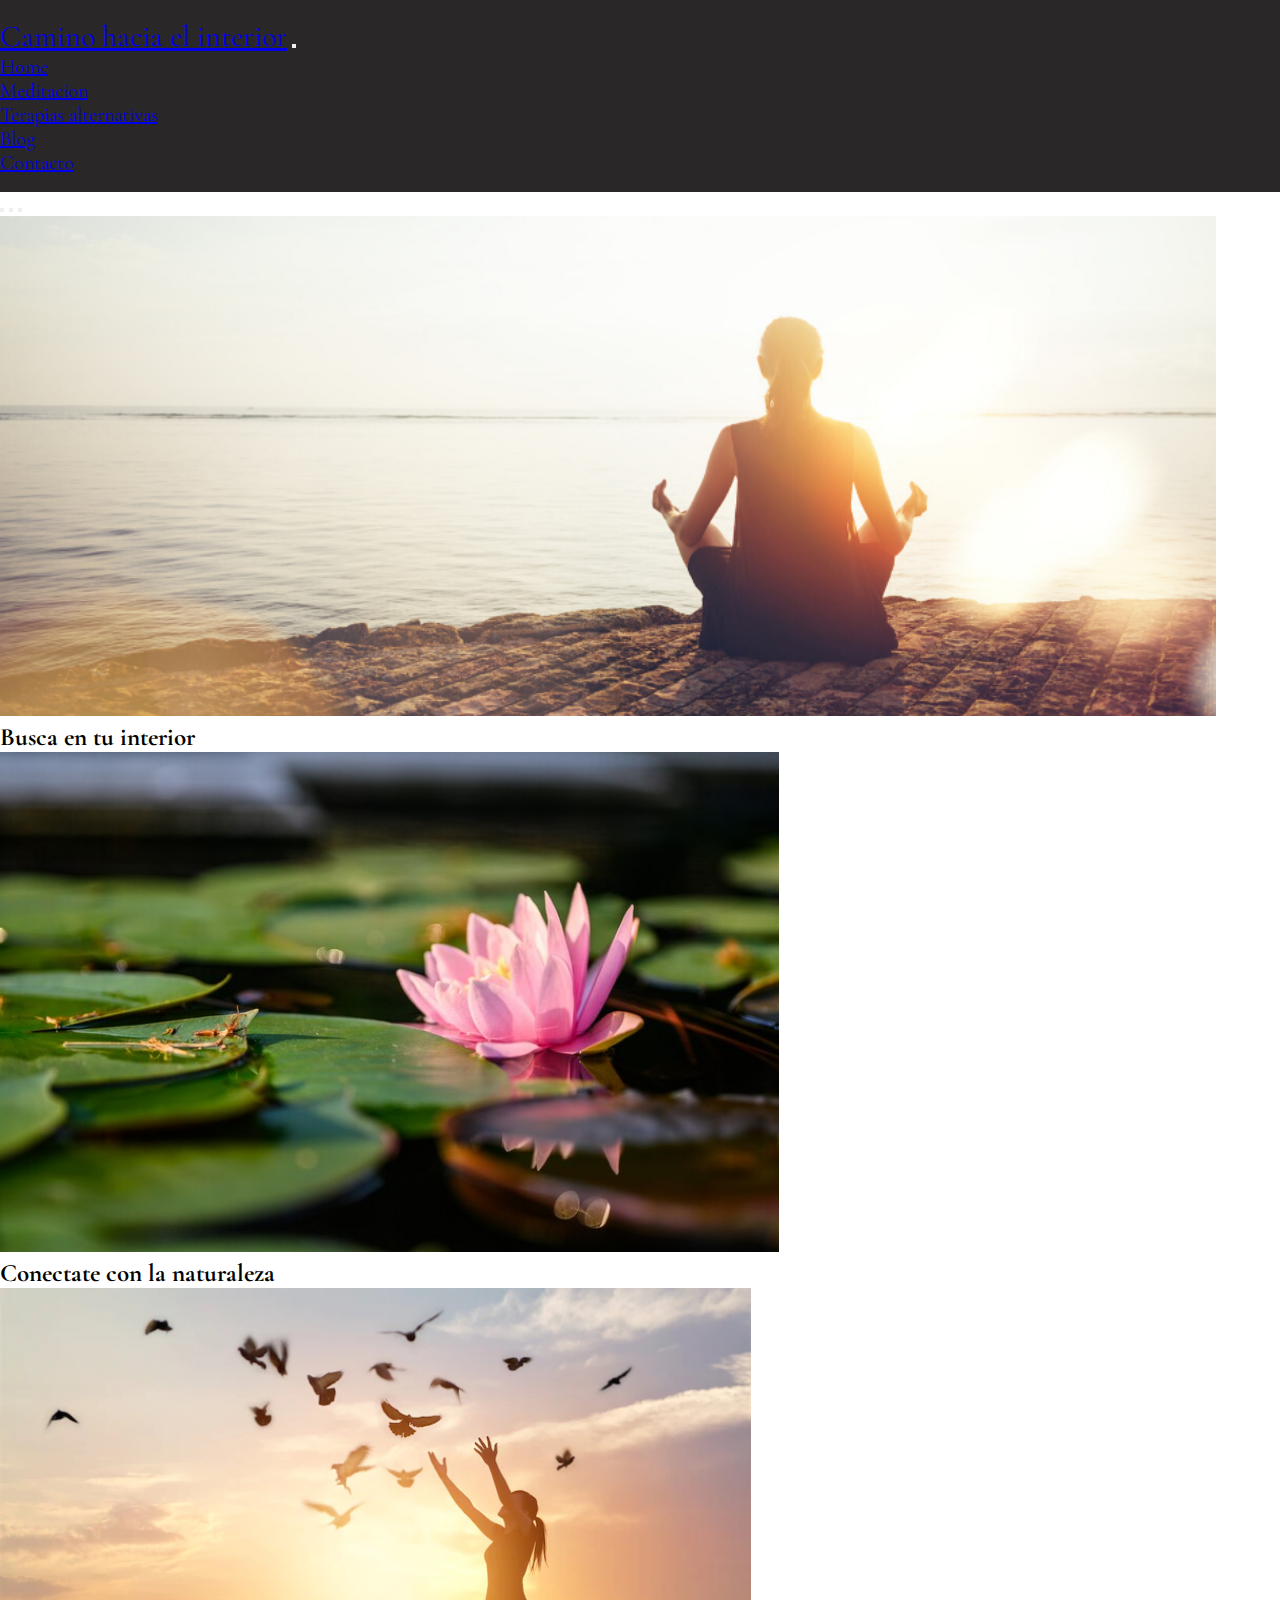
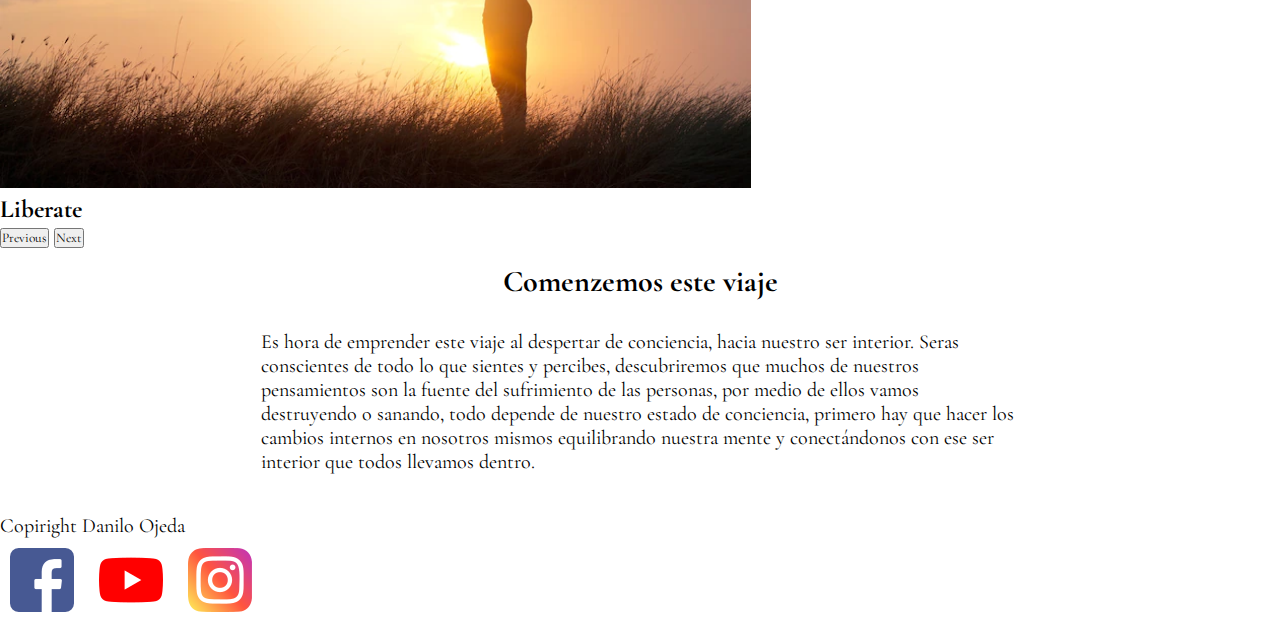
<file: index.html>
<!DOCTYPE html>
<html lang="en">

    <head>
        <meta charset="UTF-8">
        <meta http-equiv="X-UA-Compatible" content="IE=edge">
        <meta name="viewport" content="width=device-width, initial-scale=1.0">
        <meta name="keywords" content="Camino Interior, Liberate, Conectate con la Naturaleza, Busca en tu inerior">
        <meta name="description" content="Bienvenidos, en este espacio encontraras informacion y cursos para tu desarollo espiritual.">
        <!-- link cdn de css bootsrap  -->
        <link href="https://cdn.jsdelivr.net/npm/bootstrap@5.1.3/dist/css/bootstrap.min.css" rel="stylesheet" integrity="sha384-1BmE4kWBq78iYhFldvKuhfTAU6auU8tT94WrHftjDbrCEXSU1oBoqyl2QvZ6jIW3" crossorigin="anonymous">
        <!-- link css PURO-->
        <link rel="stylesheet" href="./estilos/style.css">
        <title>eldespertar</title>
    </head>
    
    <body>
      <header>
        <nav class="navbar navbar-expand-lg navbar-dark bd-navbar">
            <div class="container-fluid">
              <a class="navbar-brand ms-5" href="index.html">Camino hacia el interior</a>
              <button class="navbar-toggler" type="button bg-light" data-bs-toggle="collapse" data-bs-target="#navbarNav"  aria-controls="navbarNav" aria-expanded="false" aria-label="Toggle navigation">
                <span class="navbar-toggler-icon"></span>
              </button>
              <div class="collapse navbar-collapse" id="navbarNav">
                <ul class="navbar-nav ms-auto">
                  <li class="nav-item">
                    <a class="nav-link active" aria-current="page" href="index.html">Home</a>
                  </li>
                  <li class="nav-item">
                    <a class="nav-link active" href="./secciones/meditacion.html">Meditacion</a>
                  </li>
                  <li class="nav-item">
                    <a class="nav-link active" href="./secciones/terapiasalternativas.html">Terapias alternativas</a>
                  </li>
                  <li class="nav-item">
                    <a class="nav-link active" href="./secciones/blog.html">Blog</a>
                  </li>
                  <li class="nav-item">
                    <a class="nav-link active" href="./secciones/contacto.html">Contacto</a>
                  </li>
                </ul>
              </div>
            </div>
          </nav>
      </header>
        <main>
         
          <div id="carouselExampleCaptions" class="carousel slide" data-bs-ride="carousel">
            <div class="carousel-indicators">
              <button type="button" data-bs-target="#carouselExampleCaptions" data-bs-slide-to="0" class="active" aria-current="true" aria-label="Slide 1"></button>
              <button type="button" data-bs-target="#carouselExampleCaptions" data-bs-slide-to="1" aria-label="Slide 2"></button>
              <button type="button" data-bs-target="#carouselExampleCaptions" data-bs-slide-to="2" aria-label="Slide 3"></button>
            </div>
            <div class="carousel-inner me-5">
              <div class="carousel-item active">
                <img src="images/07ff65dc-c54f-4f60-add9-cf47f6bcce95.png" class="d-block w-100 altura" alt="...">
                <div class="carousel-caption d-none d-md-block">
                  <h1>Busca en tu interior</h1>
                </div>
              </div>
              <div class="carousel-item">
                <img src="images/44.jpg" class="d-block w-100 altura" alt="...">
                <div class="carousel-caption d-none d-md-block">
                  <h2>Conectate con la naturaleza</h2>
                </div>
              </div>
              <div class="carousel-item">
                <img src="images/liberate.webp" class="d-block w-100 altura" alt="...">
                <div class="carousel-caption d-none d-md-block">
                  <h2>Liberate</h2>
                </div>
              </div>
            </div>
            <button class="carousel-control-prev" type="button" data-bs-target="#carouselExampleCaptions" data-bs-slide="prev">
              <span class="carousel-control-prev-icon" aria-hidden="true"></span>
              <span class="visually-hidden">Previous</span>
            </button>
            <button class="carousel-control-next" type="button" data-bs-target="#carouselExampleCaptions" data-bs-slide="next">
              <span class="carousel-control-next-icon" aria-hidden="true"></span>
              <span class="visually-hidden">Next</span>
            </button>
            </div>
                <div class="container2">
                   <h3>Comenzemos este viaje</h3>
                   <p>Es hora de emprender este viaje al despertar de conciencia, hacia nuestro ser interior. 
                   Seras conscientes de todo lo que sientes y percibes, descubriremos que muchos de nuestros pensamientos son la fuente del sufrimiento de las personas, por medio de ellos vamos destruyendo o sanando, todo depende de nuestro estado de conciencia, primero hay que hacer los cambios internos en nosotros mismos equilibrando nuestra mente y conectándonos con ese ser interior que todos llevamos dentro.</p>
                </div>
                  
                   <script src="https://cdn.jsdelivr.net/npm/@popperjs/core@2.10.2/dist/umd/popper.min.js" integrity="sha384-7+zCNj/IqJ95wo16oMtfsKbZ9ccEh31eOz1HGyDuCQ6wgnyJNSYdrPa03rtR1zdB" crossorigin="anonymous"></script>
                   <script src="https://cdn.jsdelivr.net/npm/bootstrap@5.1.3/dist/js/bootstrap.min.js" integrity="sha384-QJHtvGhmr9XOIpI6YVutG+2QOK9T+ZnN4kzFN1RtK3zEFEIsxhlmWl5/YESvpZ13" crossorigin="anonymous"></script>        
        </main> 
        <footer>             
          <div class="container6 bg-light mt-5">
            <div class="row p-5">
                <div class="col-12 col-md-8 col-md-8 text-left">
                    <p>Copiright Danilo Ojeda</p>
                </div>
                <div class="col-12 col-md-4 col-lg-4 text-center">
                    <img src="images/facebook.png" class="icono" alt="facebook"></a>
                    <img src="images/youtube.png" class="icono" alt="youtube"></a>
                    <img src="images/instagram.png" class="icono" alt="instaram"></a>
                </div>
            </div>
        </div>
        </footer> 
        <!-- scrip de bundle -->
        <script src="https://cdn.jsdelivr.net/npm/bootstrap@5.1.3/dist/js/bootstrap.bundle.min.js" integrity="sha384-ka7Sk0Gln4gmtz2MlQnikT1wXgYsOg+OMhuP+IlRH9sENBO0LRn5q+8nbTov4+1p" crossorigin="anonymous"></script>
    </body>
</html>
</file>
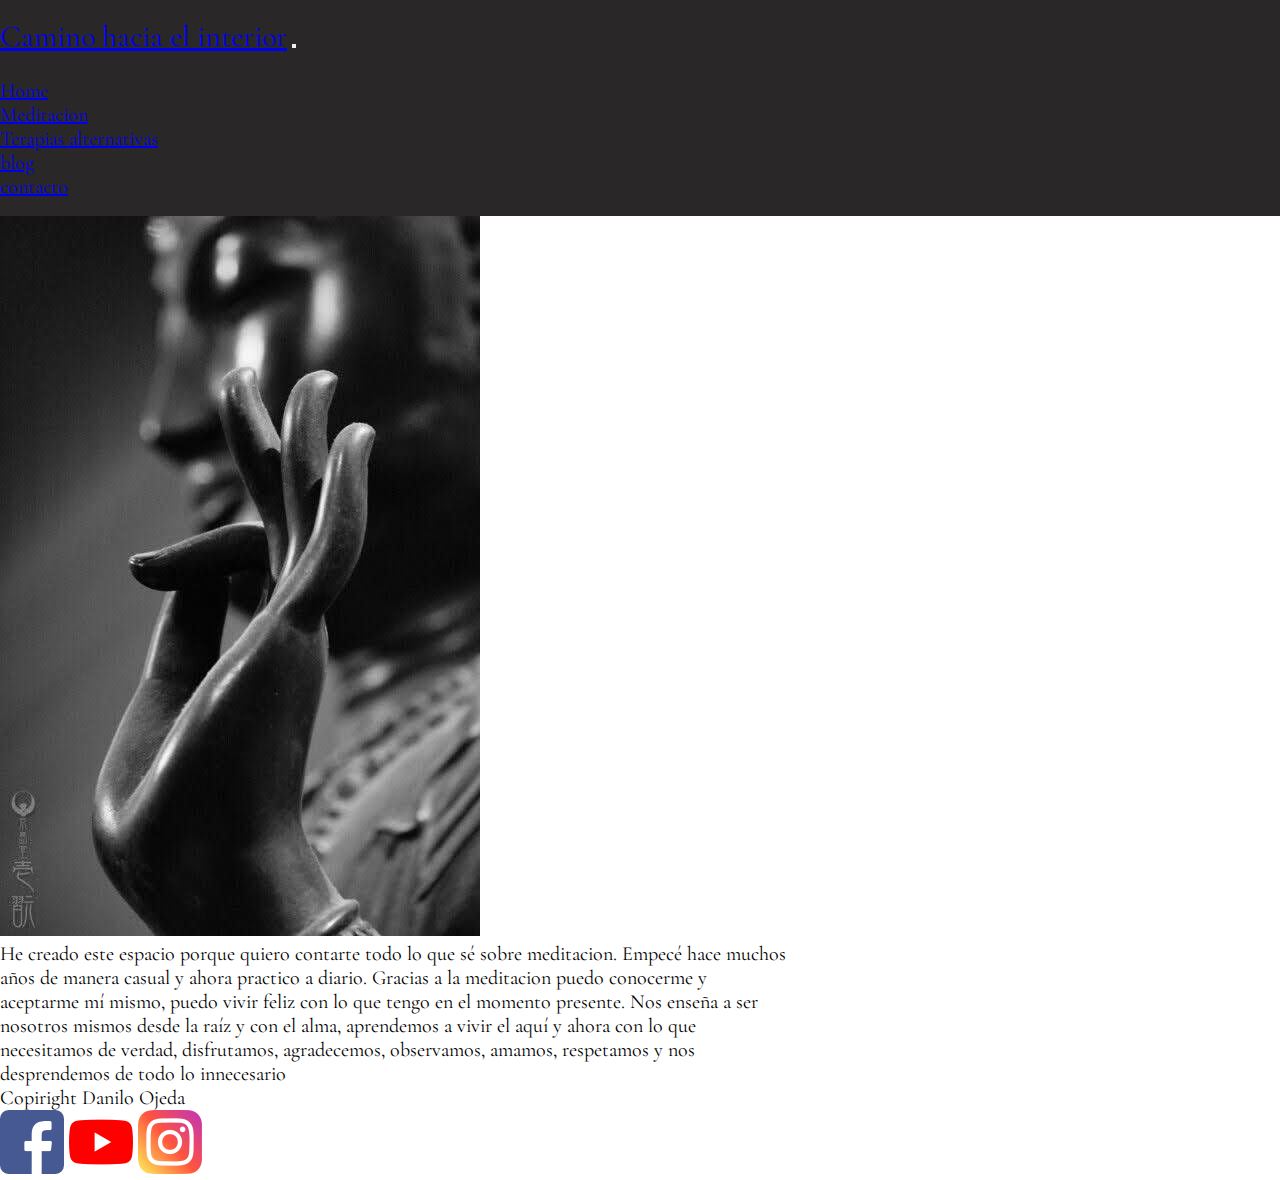
<file: secciones/blog.html>
<!DOCTYPE html>
<html lang="en">

    <head>
        <meta charset="UTF-8">
        <meta http-equiv="X-UA-Compatible" content="IE=edge">
        <meta name="viewport" content="width=device-width, initial-scale=1.0">
        <meta name="keywords" content="Camino Interior, Meditacion, Reiki, Yoga, Cursos, Beneficion Meditacion">
        <meta name="description" content="Bienvenidos, en este espacio encontraras informacion y cursos para tu desarollo espiritual.">
        <!-- link cdn de css bootsrap  -->
        <link href="https://cdn.jsdelivr.net/npm/bootstrap@5.1.3/dist/css/bootstrap.min.css" rel="stylesheet" integrity="sha384-1BmE4kWBq78iYhFldvKuhfTAU6auU8tT94WrHftjDbrCEXSU1oBoqyl2QvZ6jIW3" crossorigin="anonymous">
        <!-- link css PURO-->
        <link rel="stylesheet" href="../estilos/style.css">
        <title>El Despertar</title>
    </head>

    <body>
      <header>    
        <nav class="navbar navbar-expand-lg navbar-dark bd-navbar">
          <div class="container-fluid">
            <a class="navbar-brand ms-5" href="../index.html">Camino hacia el interior</a>
            <button class="navbar-toggler" type="button bg-light" data-bs-toggle="collapse" data-bs-target="#navbarNav" aria-controls="navbarNav" aria-expanded="false" aria-label="Toggle navigation">
              <span class="navbar-toggler-icon"></span>
            </button>
            <div class="collapse navbar-collapse" id="navbarNav">
              <ul class="navbar-nav ms-auto">
                <li class="nav-item">
                  <li class="nav-item">
                    <a class="nav-link active" aria-current="page" href="../index.html">Home</a>
                  </li>
                  <li class="nav-item">
                    <a class="nav-link active" href="../secciones/meditacion.html">Meditacion</a>
                  </li>
                  <li class="nav-item">
                    <a class="nav-link active" href="../secciones/terapiasalternativas.html">Terapias alternativas</a>
                  </li>
                    <li class="nav-item">
                      <a class="nav-link active"  href="../secciones/blog.html">blog</a>
                    </li>
                    <li class="nav-item">
                      <a class="nav-link active" href="../secciones/contacto.html">contacto</a>
                    </li>
                  </ul>
                </div>
              </div>
            </nav>
      </header>

        <section class="container8  d-flex justify-content-center mt-5">
         <div class="card" style="max-width: 790px;">
           <div class="row g-0 pb-4 ps-4">
             <div class="col-xl-8 col-md-12 col-sm-12">
              <img src="../images/97f60df0629386b977b39f3c81029858.jpg" class="img-fluid rounded-start mt-4" alt="...">
             </div>
            <div class="col-xl-4 col-md-12 col-sm-12">
              <div class="card-body">
                <p class="card-text">He creado este espacio porque quiero contarte todo lo que sé sobre meditacion. Empecé hace muchos   años de manera casual y ahora practico a diario.
                  Gracias a la meditacion puedo conocerme y aceptarme mí mismo, puedo vivir feliz con lo que tengo en el momento presente. Nos enseña a ser nosotros mismos desde la raíz y con el alma, aprendemos a vivir el aquí y ahora con lo que necesitamos de verdad, disfrutamos, agradecemos, observamos, amamos, respetamos y nos desprendemos de todo lo innecesario</p>
              </div>
            </div>
          </div>
        </div>
      </section>
        <footer>
          <div class="container6 bg-light mt-5">
            <div class="row p-5">
                <div class="col-12 col-md-8 col-md-8 text-left">
                    <p>Copiright Danilo Ojeda</p>
                </div>
                <div class="col-12 col-md-4 col-lg-4 text-center">
                    <img src="../images/facebook.png" alt="facebook"></a>
                    <img src="../images/youtube.png" alt="youtube"></a>
                    <img src="../images/instagram.png" alt="instagram"></a>
                </div>
            </div>
        </div>
        </footer>
      <!-- scrip de bundle -->
      <script src="https://cdn.jsdelivr.net/npm/bootstrap@5.1.3/dist/js/bootstrap.bundle.min.js" integrity="sha384-ka7Sk0Gln4gmtz2MlQnikT1wXgYsOg+OMhuP+IlRH9sENBO0LRn5q+8nbTov4+1p" crossorigin="anonymous"></script>       
    </body>

</html>
</file>
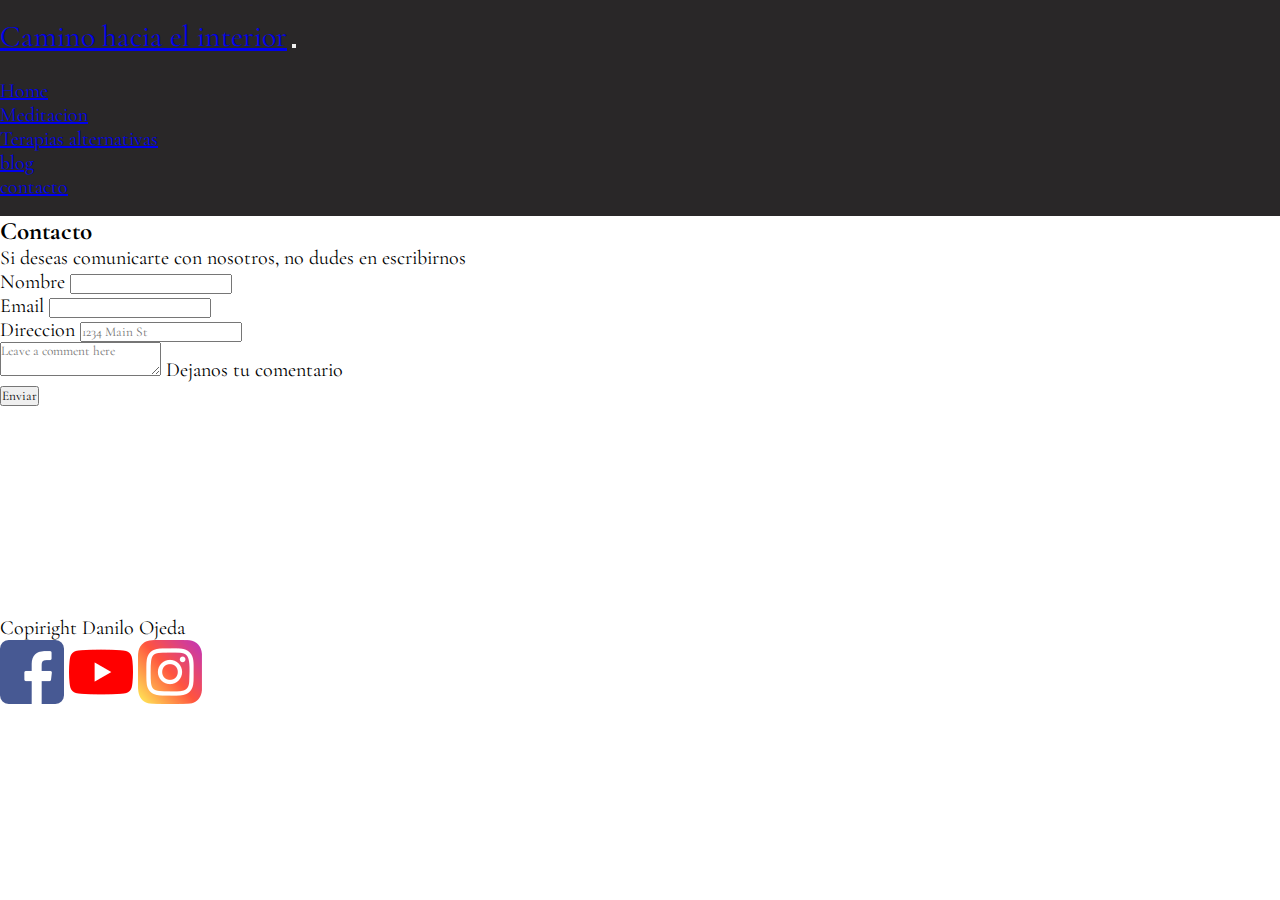
<file: secciones/contacto.html>
<!DOCTYPE html>
<html lang="en">

    <head>
        <meta charset="UTF-8">
        <meta http-equiv="X-UA-Compatible" content="IE=edge">
        <meta name="viewport" content="width=device-width, initial-scale=1.0">
        <meta name="keywords" content="Camino Interior, Meditacion, Reiki, Yoga, Cursos, Beneficios Meditacion">
        <meta name="description" content="Bienvenidos, en este espacio encontraras informacion y cursos para tu desarollo espiritual.">
        <!-- link cdn de css bootsrap  -->
        <link href="https://cdn.jsdelivr.net/npm/bootstrap@5.1.3/dist/css/bootstrap.min.css" rel="stylesheet" integrity="sha384-1BmE4kWBq78iYhFldvKuhfTAU6auU8tT94WrHftjDbrCEXSU1oBoqyl2QvZ6jIW3" crossorigin="anonymous">
        <!-- link css PURO-->
        <link rel="stylesheet" href="../estilos/style.css">
        <title>El Despertar</title>
    </head>

    <body>
      <header>    
        <nav class="navbar navbar-expand-lg navbar-dark bd-navbar">
          <div class="container-fluid">
            <a class="navbar-brand ms-5" href="../index.html">Camino hacia el interior</a>
            <button class="navbar-toggler" type="button bg-light" data-bs-toggle="collapse" data-bs-target="#navbarNav" aria-controls="navbarNav" aria-expanded="false" aria-label="Toggle navigation">
              <span class="navbar-toggler-icon"></span>
            </button>
            <div class="collapse navbar-collapse" id="navbarNav">
              <ul class="navbar-nav ms-auto">
                <li class="nav-item">
                  <li class="nav-item">
                    <a class="nav-link active" aria-current="page" href="../index.html">Home</a>
                  </li>
                  <li class="nav-item">
                    <a class="nav-link active" href="../secciones/meditacion.html">Meditacion</a>
                  </li>
                  <li class="nav-item">
                    <a class="nav-link active" href="../secciones/terapiasalternativas.html">Terapias alternativas</a>
                  </li>
                    <li class="nav-item">
                      <a class="nav-link active"  href="../secciones/blog.html">blog</a>
                    </li>
                    <li class="nav-item">
                      <a class="nav-link active" href="../secciones/contacto.html">contacto</a>
                    </li>
                  </ul>
                </div>
              </div>
            </nav>
      </header>

        
            <section class="d-flex justify-content-center">

              <article class="my_mixin">
                <div class="container5">
                  <h4 class="text-center">Contacto</h4>
                  <p class="text-center mb-5">Si deseas comunicarte con nosotros, no dudes en escribirnos</p>
                </div>    
                <form class="row g-3 border bg-secondary ms-5 me-5 mb-5">
                  <div class="col-md-6">
                    <label for="inputNamel4" class="form-label">Nombre</label>
                    <input type="name" class="form-control" id="inputNamel4">
                  </div>
                  <div class="col-md-6">
                    <label for="inputEmail4" class="form-label">Email</label>
                    <input type="email" class="form-control" id="inputEmail4">
                  </div>
                  <div class="col-12">
                    <label for="inputAddress" class="form-label">Direccion</label>
                    <input type="text" class="form-control" id="inputAddress" placeholder="1234 Main St">
                  </div>
                  <div class="form-floating6">
                    <textarea class="form-control" placeholder="Leave a comment here" id="floatingTextarea"></textarea>
                    <label for="floatingTextarea">Dejanos tu comentario</label>
                  </div>
                  <div class="col-12 mb-1">
                      <div class="text-center">
                        <button type="submit" class="btn btn-primary">Enviar</button>
                      </div>
                  </div>
                </form>
              </article>

            </section>
  
            <footer>
              <div class="container6 bg-light mt-5">
                <div class="row p-5">
                    <div class="col-12 col-md-8 col-md-8 text-left">
                        <p>Copiright Danilo Ojeda</p>
                    </div>
                    <div class="col-12 col-md-4 col-lg-4 text-center">
                        <img src="../images/facebook.png" alt="facebook"></a>
                        <img src="../images/youtube.png" alt="youtube"></a>
                        <img src="../images/instagram.png" alt="instagram"></a>
                    </div>
                </div>
            </div>
             </footer>
      <!-- scrip de bundle -->
      <script src="https://cdn.jsdelivr.net/npm/bootstrap@5.1.3/dist/js/bootstrap.bundle.min.js" integrity="sha384-ka7Sk0Gln4gmtz2MlQnikT1wXgYsOg+OMhuP+IlRH9sENBO0LRn5q+8nbTov4+1p" crossorigin="anonymous"></script>
    </body>

</html>
</file>
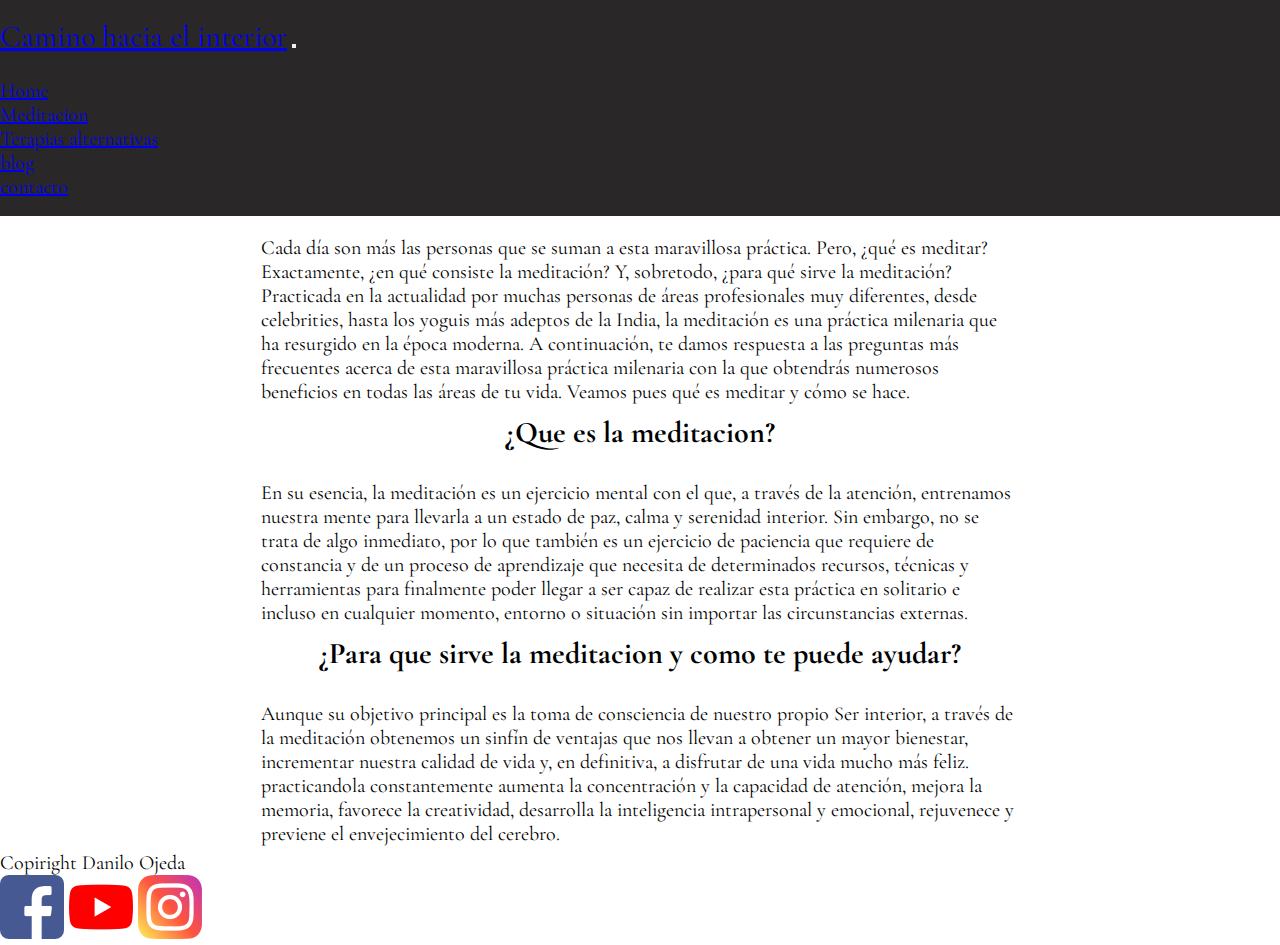
<file: secciones/meditacion.html>
<!DOCTYPE html>
<html lang="en">

    <head>
        <meta charset="UTF-8">
        <meta http-equiv="X-UA-Compatible" content="IE=edge">
        <meta name="viewport" content="width=device-width, initial-scale=1.0">
        <meta name="keywords" content="Camino Interior, Meditacion, Beneficios Meditacion">
        <meta name="description" content="Bienvenidos, en este espacio encontraras informacion y cursos para tu desarollo espiritual.">           <!-- link cdn de css bootsrap  -->
        <!-- link cdn de css bootsrap  -->
        <link href="https://cdn.jsdelivr.net/npm/bootstrap@5.1.3/dist/css/bootstrap.min.css" rel="stylesheet" integrity="sha384-1BmE4kWBq78iYhFldvKuhfTAU6auU8tT94WrHftjDbrCEXSU1oBoqyl2QvZ6jIW3" crossorigin="anonymous">
        <!-- link css PURO-->
        <link rel="stylesheet" href="../estilos/style.css">
        <title>El Despertar</title>
    </head>

    <body>
        <header>    
            <nav class="navbar navbar-expand-lg navbar-dark bd-navbar">
              <div class="container-fluid">
                <a class="navbar-brand ms-5" href="../index.html">Camino hacia el interior</a>
                </a>
                <button class="navbar-toggler" type="button bg-light" data-bs-toggle="collapse" data-bs-target="#navbarNav" aria-controls="navbarNav" aria-expanded="false" aria-label="Toggle navigation">
                  <span class="navbar-toggler-icon"></span>
                </button>
                <div class="collapse navbar-collapse" id="navbarNav">
                  <ul class="navbar-nav ms-auto">
                    <li class="nav-item">
                      <li class="nav-item">
                        <a class="nav-link active" aria-current="page" href="../index.html">Home</a>
                      </li>
                      <li class="nav-item">
                        <a class="nav-link active" href="../secciones/meditacion.html">Meditacion</a>
                      </li>
                      <li class="nav-item">
                        <a class="nav-link active" href="../secciones/terapiasalternativas.html">Terapias alternativas</a>
                      </li>
                        <li class="nav-item">
                          <a class="nav-link active"  href="../secciones/blog.html">blog</a>
                        </li>
                        <li class="nav-item">
                          <a class="nav-link active" href="../secciones/contacto.html">contacto</a>
                        </li>
                      </ul>
                    </div>
                  </div>
                </nav>
          </header>

        <section class="meditacion">         
            <p>Cada día son más las personas que se suman a esta maravillosa práctica. Pero, ¿qué es meditar? Exactamente, ¿en qué consiste la meditación? Y, sobretodo, ¿para qué sirve la meditación? Practicada en la actualidad por muchas personas de áreas profesionales muy diferentes, desde celebrities, hasta los yoguis más adeptos de la India, la meditación es una práctica milenaria que ha resurgido en la época moderna. 
            A continuación, te damos respuesta a las preguntas más frecuentes acerca de esta maravillosa práctica milenaria con la que obtendrás numerosos beneficios en todas las áreas de tu vida. Veamos pues qué es meditar y cómo se hace.</p>
            <h4>¿Que es la meditacion?</h4>
            <p>En su esencia, la meditación es un ejercicio mental con el que, a través de la atención, entrenamos nuestra mente para llevarla a un estado de paz, calma y serenidad interior. Sin embargo, no se trata de algo inmediato, por lo que también es un ejercicio de paciencia que requiere de constancia y de un proceso de aprendizaje que necesita de determinados recursos, técnicas y herramientas para finalmente poder llegar a ser capaz de realizar esta práctica en solitario e incluso en cualquier momento, entorno o situación sin importar las circunstancias externas.
            </p>
            <h4>¿Para que sirve la meditacion y como te puede ayudar?</h4>
            <p>Aunque su objetivo principal es la toma de consciencia de nuestro propio Ser interior, a través de la meditación obtenemos un sinfín de ventajas que nos llevan a obtener un mayor bienestar, incrementar nuestra calidad de vida y, en definitiva, a disfrutar de una vida mucho más feliz. practicandola constantemente aumenta la concentración y la capacidad de atención, mejora la memoria, favorece la creatividad, desarrolla la inteligencia intrapersonal y emocional, rejuvenece y previene el envejecimiento del cerebro.</p> 
        </section>

        <footer>
          <div class="container6 bg-light mt-5">
            <div class="row p-5">
                <div class="col-12 col-md-8 col-md-8 text-left">
                    <p>Copiright Danilo Ojeda</p>
                </div>
                <div class="col-12 col-md-4 col-lg-4 text-center">
                    <img src="../images/facebook.png" alt="facebook"></a>
                    <img src="../images/youtube.png" alt="youtube"></a>
                    <img src="../images/instagram.png" alt="instagram"></a>
                </div>
            </div>
        </div>
        </footer>
       <!-- scrip de bundle -->
       <script src="https://cdn.jsdelivr.net/npm/bootstrap@5.1.3/dist/js/bootstrap.bundle.min.js" integrity="sha384-ka7Sk0Gln4gmtz2MlQnikT1wXgYsOg+OMhuP+IlRH9sENBO0LRn5q+8nbTov4+1p" crossorigin="anonymous"></script>
    </body>

</html>
</file>
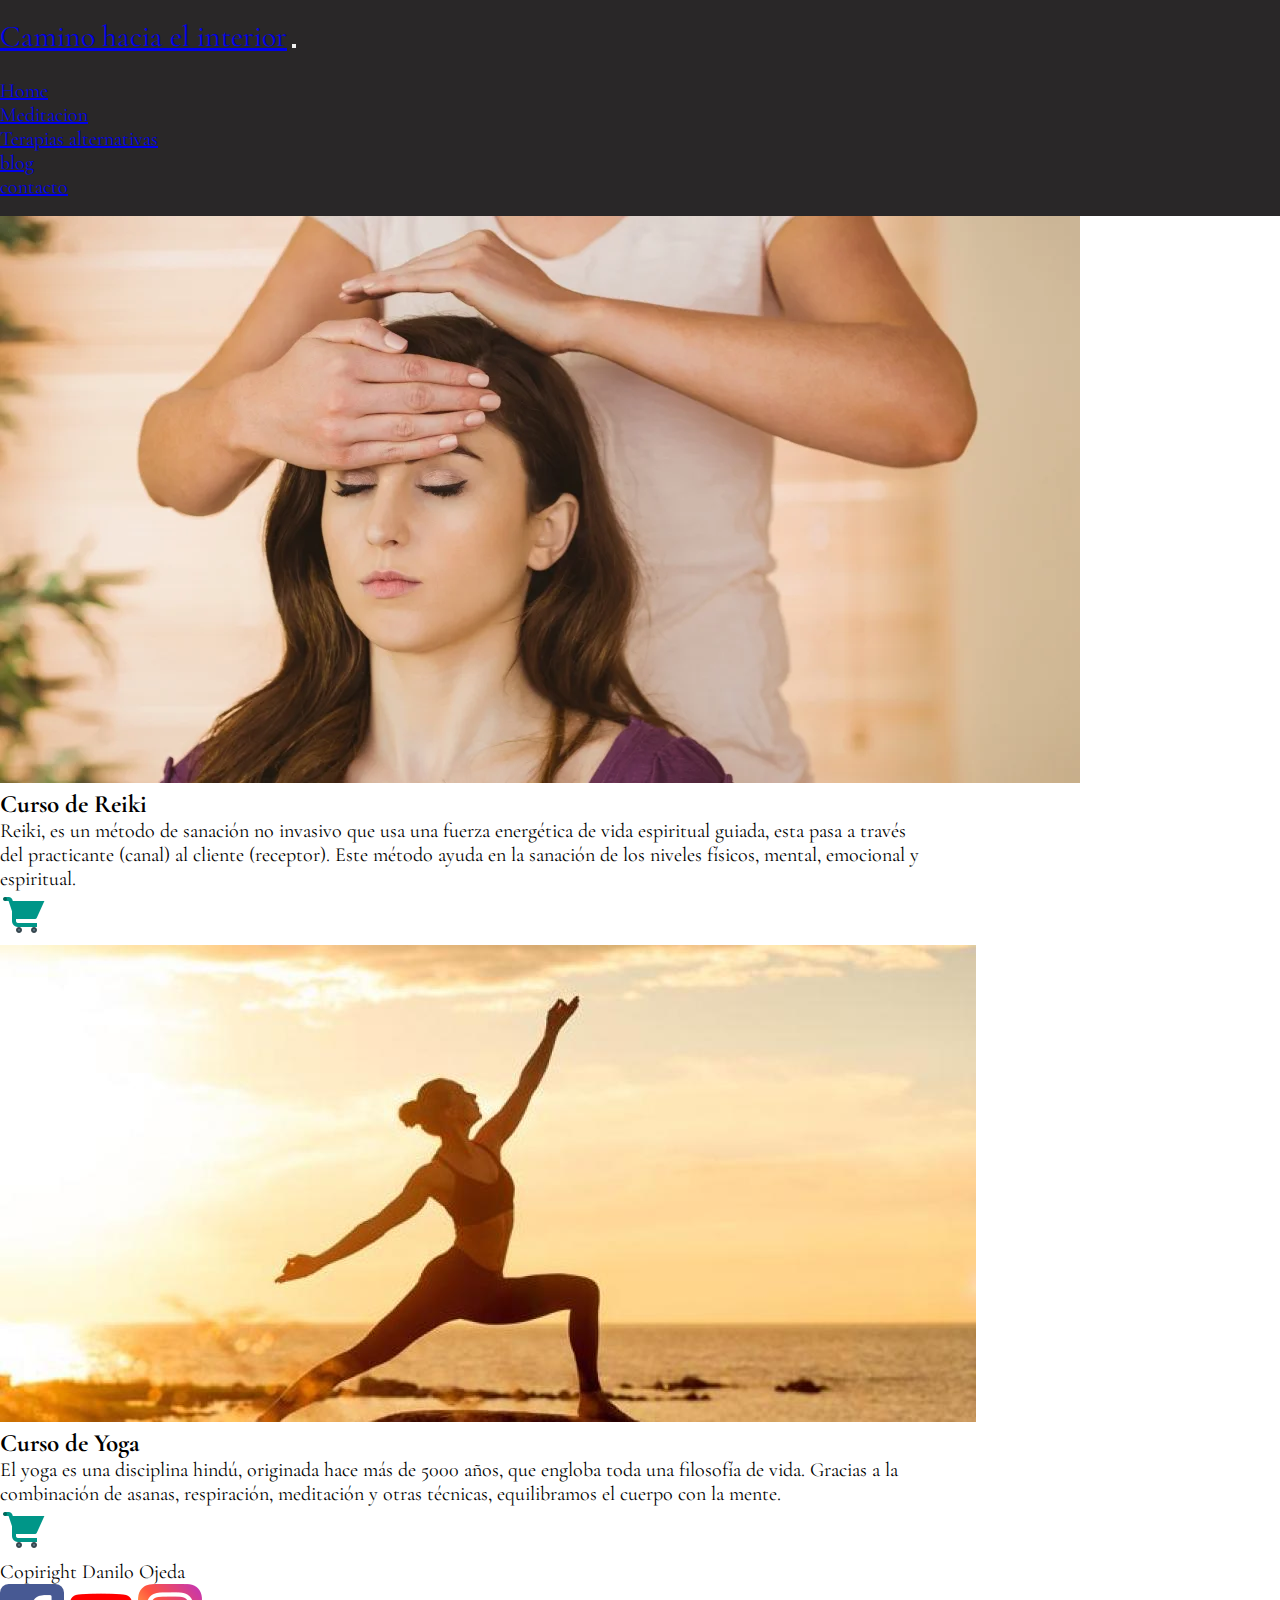
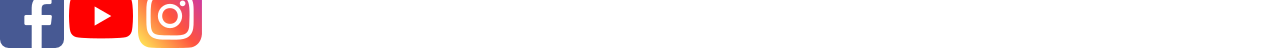
<file: secciones/terapiasalternativas.html>
<!DOCTYPE html>
<html lang="en">

    <head>
        <meta charset="UTF-8">
        <meta http-equiv="X-UA-Compatible" content="IE=edge">
        <meta name="viewport" content="width=device-width, initial-scale=1.0">
        <meta name="keywords" content="Terapias Alternativas, Reiki, Yoga, Cursos">
        <meta name="description" content="Bienvenidos, en este espacio encontraras informacion y cursos para tu desarollo espiritual.">
        <!-- link cdn de css bootsrap  -->
        <link href="https://cdn.jsdelivr.net/npm/bootstrap@5.1.3/dist/css/bootstrap.min.css" rel="stylesheet" integrity="sha384-1BmE4kWBq78iYhFldvKuhfTAU6auU8tT94WrHftjDbrCEXSU1oBoqyl2QvZ6jIW3" crossorigin="anonymous">
        <!-- link css PURO-->
        <link rel="stylesheet" href="../estilos/style.css">
        <title>El Despertar</title>
    </head>

    <body>
      <header>    
        <nav class="navbar navbar-expand-lg navbar-dark bd-navbar">
          <div class="container-fluid">
            <a class="navbar-brand ms-5" href="../index.html">Camino hacia el interior</a>
            <button class="navbar-toggler" type="button bg-light" data-bs-toggle="collapse" data-bs-target="#navbarNav" aria-controls="navbarNav" aria-expanded="false" aria-label="Toggle navigation">
              <span class="navbar-toggler-icon"></span>
            </button>
            <div class="collapse navbar-collapse" id="navbarNav">
              <ul class="navbar-nav ms-auto">
                <li class="nav-item">
                  <li class="nav-item">
                    <a class="nav-link active" aria-current="page" href="../index.html">Home</a>
                  </li>
                  <li class="nav-item">
                    <a class="nav-link active" href="../secciones/meditacion.html">Meditacion</a>
                  </li>
                  <li class="nav-item">
                    <a class="nav-link active" href="../secciones/terapiasalternativas.html">Terapias alternativas</a>
                  </li>
                    <li class="nav-item">
                      <a class="nav-link active"  href="../secciones/blog.html">blog</a>
                    </li>
                    <li class="nav-item">
                      <a class="nav-link active" href="../secciones/contacto.html">contacto</a>
                    </li>
                  </ul>
                </div>
              </div>
            </nav>
      </header>
              
          <section class="container10 d-flex justify-content-center mt-5">
            <div class="card mb-3" style="max-width: 920px;">
            <div class="row g-0">
              <div class="col-xl-8 col-md-12 col-sm-12">
                <img src="../images/Reiki.webp" class="img-fluid rounded-start" alt="imposicion de manos reiki">
              </div>
              <div class="col-xl-4 col-md-12col-sm-12">
                <div class="card-body">
                  <h4 class="card-title">Curso de Reiki</h4>
                  <p class="card-text">Reiki, es un método de sanación no invasivo que usa una fuerza energética de vida espiritual guiada, esta pasa a través del practicante (canal) al cliente (receptor). Este método ayuda en la sanación de los niveles físicos, mental, emocional y espiritual.</p>
                  <img src="../images/icons8-carrito-de-compras-48.png" alt="carrito de compras">
                </div>
              </div>
            </div>
          </div>
          </section>

          <section class="container10 d-flex justify-content-center mt-5">
            <div class="card mb-3" style="max-width: 920px;">
              <div class="row g-0">
                <div class="col-xl-8 col-md-12 col-sm-12">
                  <img src="../images/yoga.jpeg" class="img-fluid rounded-start" alt="mujer haciendo yoga">
                </div>
              <div class="col-xl-4 col-md-12 col-sm-12">
                <div class="card-body">
                  <h4 class="card-title">Curso de Yoga</h4>
                  <p class="card-text">El yoga es una disciplina hindú, originada hace más de 5000 años, que engloba toda una filosofía de vida. Gracias a la combinación de asanas, respiración, meditación y otras técnicas, equilibramos el cuerpo con la mente.</p>
                  <img src="../images/icons8-carrito-de-compras-48.png" class="d-flex justify-content-center" alt="carrito de compras">
                </div>
              </div>
            </div>
          </div>

         </section>
        <footer>
          <div class="container6 bg-light mt-5">
            <div class="row p-5">
                <div class="col-12 col-md-8 col-md-8 text-left">
                    <p>Copiright Danilo Ojeda</p>
                </div>
                <div class="col-12 col-md-4 col-lg-4 text-center">
                    <img src="../images/facebook.png" alt="facebook"></a>
                    <img src="../images/youtube.png" alt="youtube"></a>
                    <img src="../images/instagram.png" alt="instagram"></a>
                </div>
            </div>
        </div>
        </footer>
        <!-- scrip de bundle -->
        <script src="https://cdn.jsdelivr.net/npm/bootstrap@5.1.3/dist/js/bootstrap.bundle.min.js" integrity="sha384-ka7Sk0Gln4gmtz2MlQnikT1wXgYsOg+OMhuP+IlRH9sENBO0LRn5q+8nbTov4+1p" crossorigin="anonymous"></script>
    </body>

</html>
</file>
<file: estilos/style.css>
@import url("https://fonts.googleapis.com/css2?family=Cormorant+Garamond:ital,wght@1,600&display=swap");
* {
  padding: 0;
  margin: 0;
  box-sizing: border-box;
  font-family: "Cormorant Garamond", serif;
}

html {
  font-size: 62.5%;
}

body {
  font-size: 2rem;
}

.icono {
  padding: 10px;
}
.icono:hover {
  height: 100px;
}

.bd-footer {
  background-color: rgb(41, 39, 40);
}

.bd-navbar {
  padding: 1.75rem 0;
  background-color: rgb(41, 39, 40);
}

.navbar-brand {
  font-size: 3rem;
}

.container2 {
  padding: 0 5px;
  margin: 5px 20%;
}
.container2 h3 {
  display: flex;
  justify-content: center;
  padding: 10px 0;
  font-size: 3rem;
}
.container2 p {
  margin-top: 20px;
  margin-bottom: 40px;
}

.meditacion {
  padding: 0 5px;
  margin: 5px 20%;
}
.meditacion h4 {
  display: flex;
  justify-content: center;
  padding: 10px 0;
  font-size: 3rem;
}
.meditacion p {
  margin-top: 20px;
}

h1, h2, h3, h4, h5 {
  font-size: 2.5rem;
}

.altura {
  height: 50rem;
}

.my_mixin {
  height: 400px;
  width: 600px;
}/*# sourceMappingURL=style.css.map */
</file>
